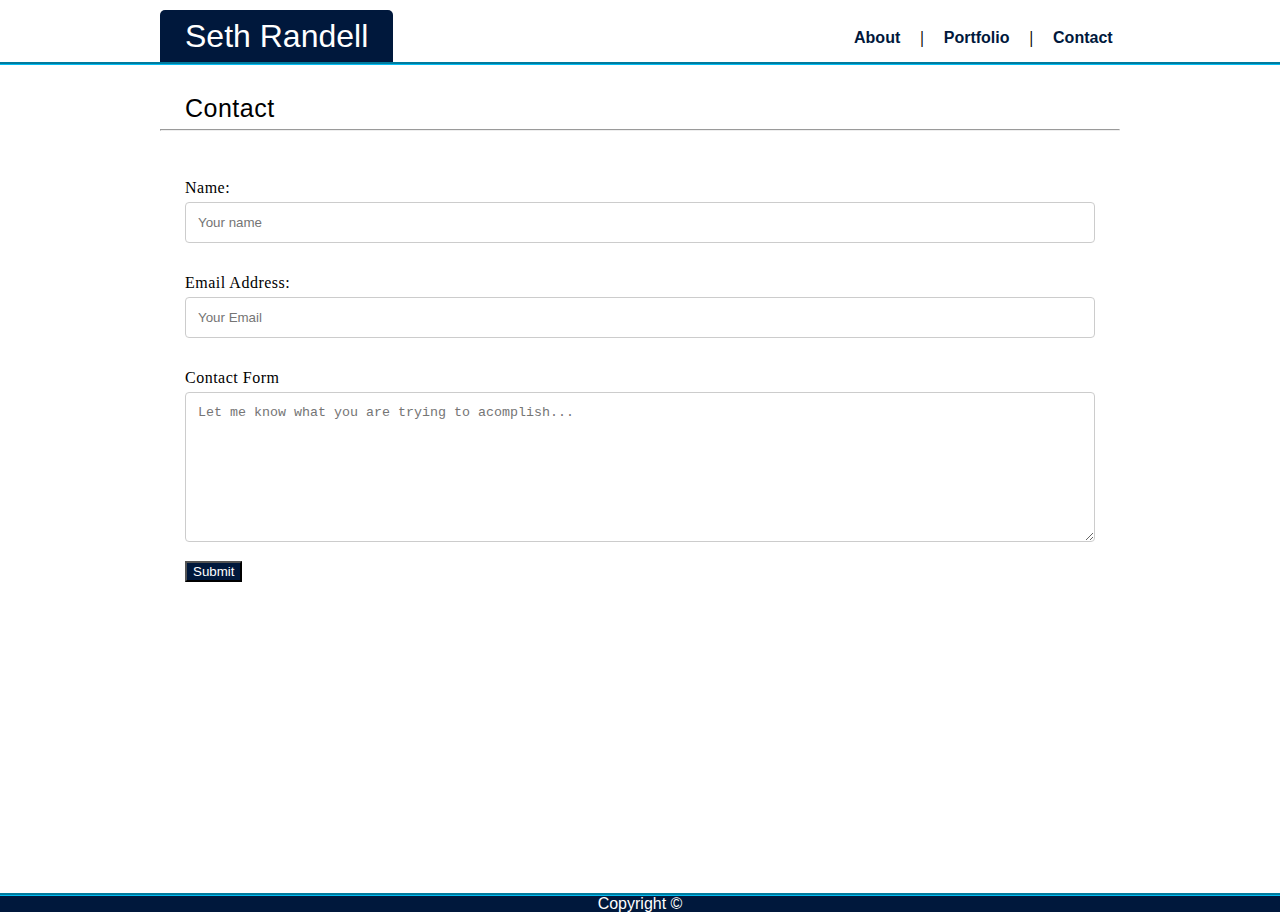
<file: contact.html>
<!DOCTYPE html>
<!--[if lt IE 7]>      <html class="no-js lt-ie9 lt-ie8 lt-ie7"> <![endif]-->
<!--[if IE 7]>         <html class="no-js lt-ie9 lt-ie8"> <![endif]-->
<!--[if IE 8]>         <html class="no-js lt-ie9"> <![endif]-->
<!--[if gt IE 8]><!--> <html class="no-js"> <!--<![endif]-->
    <head>
        <meta charset="utf-8">
        <meta http-equiv="X-UA-Compatible" content="IE=edge">
        <title>Seth Randell - Contact</title>
        <meta name="description" content="">
        <meta name="viewport" content="width=device-width, initial-scale=1">
        <link rel="stylesheet" type="text/css" href="assets/css/reset.css">
        <link rel="stylesheet" type="text/css" href="assets/css/style.css">
    </head>
    <body>
        <div class="container">
            <div class="container-top">
              <div class="name">
              <h1>Seth Randell</h1>
             </div>
              <div class="links">
               <a href="index.html">About</a>&nbsp;| 
               <a href="portfolio.html">Portfolio</a>&nbsp;| 
               <a href="contact.html">Contact</a>&nbsp;
              </div>
              <br>
              <br>
            </div>
            <div class="container-bottom">
                <br>
              <div class="main-text">
            <h2>Contact</h2>
             <hr>
             <br>
             <form action="/action_page.php">
             <label for="name">Name:</label>
             <br>
             <input type="text" id="full_name" name="name" placeholder="Your name">
             <br>
             <br>
             <label for="email_input">Email Address:</label>
             <br>
             <input type="text" name="email" id="email_input" placeholder="Your Email">
             <br>
             <br>
             <label for="subject">Contact Form</label>
             <br>
             <textarea id="message" name="message" placeholder="Let me know what you are trying to acomplish..." style="height:150px"></textarea>
             <br>
             <input type="submit" value="Submit">
            </form>
          </div>
        </div>
        </div>
         <footer class="footer">
         <p>Copyright © </p>
         </footer>

        <!--[if lt IE 7]>
            <p class="browsehappy">You are using an <strong>outdated</strong> browser. Please <a href="#">upgrade your browser</a> to improve your experience.</p>
        <![endif]-->
        
    </div>
    </body>
</html>
</file>
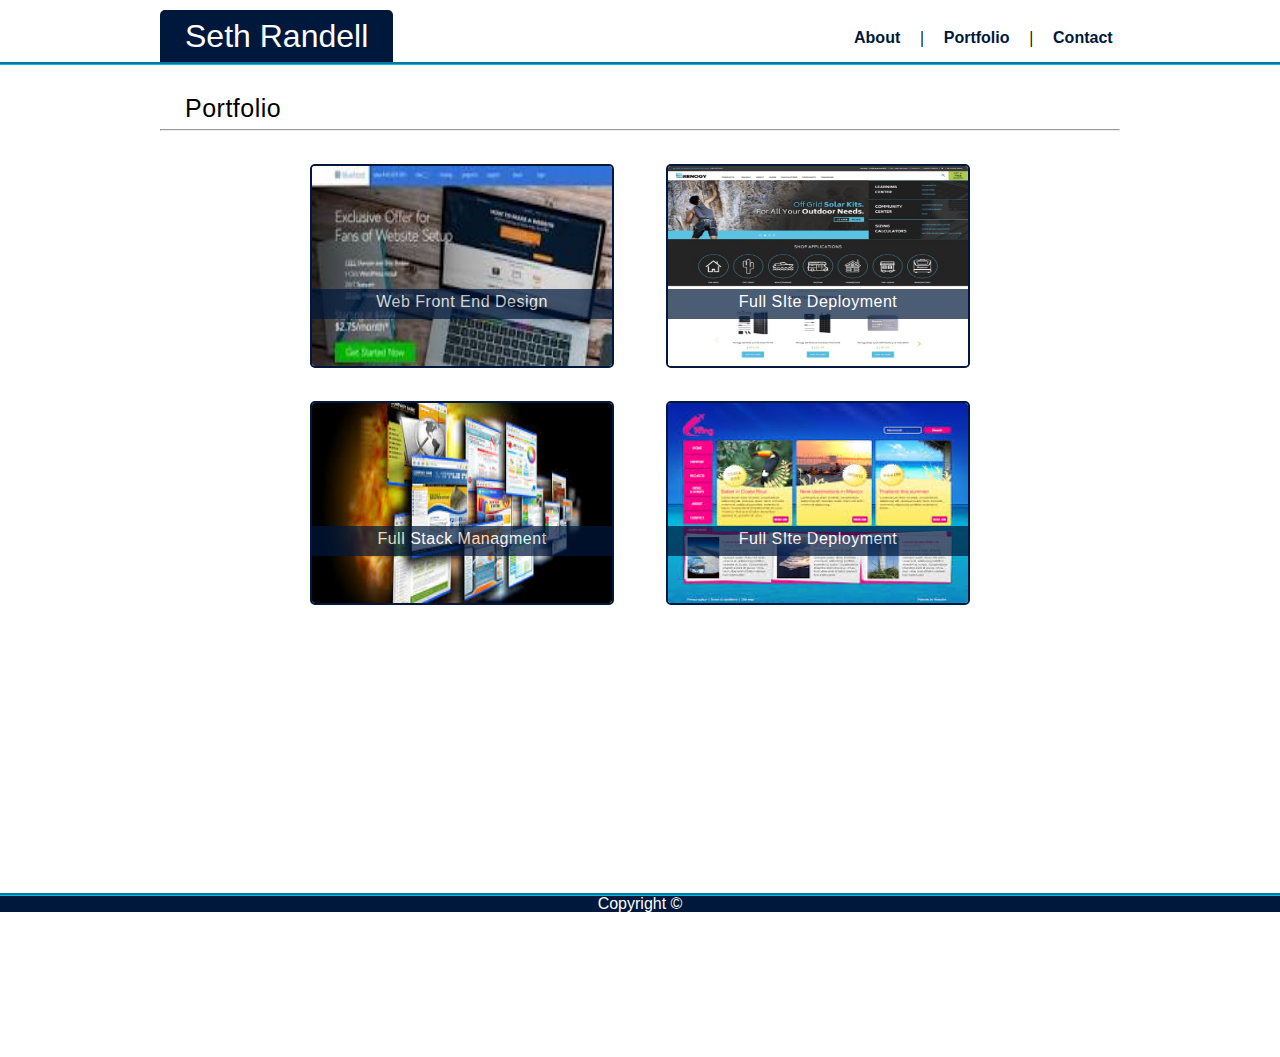
<file: portfolio.html>
<!DOCTYPE html>
<!--[if lt IE 7]>      <html class="no-js lt-ie9 lt-ie8 lt-ie7"> <![endif]-->
<!--[if IE 7]>         <html class="no-js lt-ie9 lt-ie8"> <![endif]-->
<!--[if IE 8]>         <html class="no-js lt-ie9"> <![endif]-->
<!--[if gt IE 8]><!--> <html class="no-js"> <!--<![endif]-->
    <head>
        <meta charset="utf-8">
        <meta http-equiv="X-UA-Compatible" content="IE=edge">
        <title>Seth Randell - Portfolio</title>
        <meta name="description" content="">
        <meta name="viewport" content="width=device-width, initial-scale=1">
        <link rel="stylesheet" type="text/css" href="assets/css/reset.css">
        <link rel="stylesheet" type="text/css" href="assets/css/style.css">
    </head>
    <body>
        <div class="container">
        <div class="container-top">
        <div class="name">
            <h1>Seth Randell</h1>
        </div>
        <div class="links">
            <a href="index.html">About</a>&nbsp;| 
            <a href="portfolio.html">Portfolio</a>&nbsp;| 
            <a href="contact.html">Contact</a>&nbsp;
        </div>
        <br>
        <br>
        </div>
        <div class="container-bottom">
          <br>
          <div class="main-text">
            <h2>Portfolio</h2>
            <hr>
            <img class="image-left" src="assets/img/portfolio/image1.jpg"  width="300" height="200"alt="">
            <p class="text-left">Web Front End Design</p>
            <img class="image-left" src="assets/img/portfolio/image2.jpg"  width="300" height="200"alt="">
            <p class="text-left">Full Stack Managment</p>
            <img class="image-right" src="assets/img/portfolio/image3.jpg"  width="300" height="200"alt="">
            <p class="text-right">Full SIte Deployment</p>
            <img class="image-right" src="assets/img/portfolio/image4.jpg"  width="300" height="200"alt="">
            <p class="text-right">Full SIte Deployment</p>
        </div>
        </div>
        <!-- </div> -->
        <footer class="footer">
        <p>Copyright © </p>
        </footer>
        <!--[if lt IE 7]>
            <p class="browsehappy">You are using an <strong>outdated</strong> browser. Please <a href="#">upgrade your browser</a> to improve your experience.</p>
        <![endif]-->
    </body>
</html>
</file>
<file: assets/css/style.css>
body{
    margin: 0;
}

}
li {
    font-family: Arial, Helvetica, sans-serif;
    margin-left: 25px;
}
p {
    font-family: Arial, Helvetica, sans-serif;
}

ul {
    list-style-type: circle;
    line-height: 1.6;
    margin-left: 30px;
    font-family: Arial, Helvetica, sans-serif;
}

a {
    color: #00183C;
    font-family: Arial, Helvetica, sans-serif;
    text-decoration: none;
}
.container {
    background-color: white;
    margin-top: 10px;
   
}
.container-top{
    background-color: white;
    width:  960px;
    margin: 0 auto;
}
h1 {
    font-size: 32px;
    font-family: Arial, Helvetica, sans-serif;
    color: white;
}
h2 {
    font-size: 25px;
    font-family: Arial, Helvetica, sans-serif;
    margin-left: 25px;
    padding-top: 15px;
}

h3 {
    font-family: Arial, Helvetica, sans-serif;
    font-size: 25px;
}
.name {
    border-radius: 5px 5px 0 0;
    background-color: #00183C;
    padding-top: 10px;
    padding-bottom: 10px;
    padding-left: 25px;
    padding-right: 25px;
    float: left;
    position: relative;
    left: 0;
}

input[type=text], select, textarea {
    width: 100%;
    padding: 12px;
    border: 1px solid #ccc;
    border-radius: 4px;
    box-sizing: border-box;
    margin-top: 6px;
    margin-bottom: 16px;
    resize: vertical;
}

input[type=submit] {
    background-color: #00183C;
    color: white;
}
a:hover {
    color: mediumblue;
}


.links {
    /* background-color: greenyellow; */
    margin-top: 20px;
    float: left;
    position: relative;
    left: 48%;
    word-spacing: 1em;
    white-space:nowrap;
    font-weight: bold;
}

.profile {
    float: left;
    padding: 1px;
    margin: 15px;
    border-radius: 5px;
    border: 2px solid;
    border-color: #00183C;
}

.image-left {
    position: relative;
    top: 25px;
    left: 150px;
    border-radius: 5px;
    border: 2px solid;
    border-color: #00183C;
}
.text-left {
    padding-top: 5px;
    text-align: center;
    color: white;
    position: relative;
    top: -57px;
    left: 152px;
    height: 25px;
    width: 300px;
    background-color: #00183C;
    opacity: .7;
}

.image-right {
    position: relative;
    top: -449px;
    left: 506px;
    border-radius: 5px;
    border: 2px solid;
    border-color: #00183C;
}

.text-right {
    padding-top: 5px;
    text-align: center;
    color: white;
    position: relative;
    top: -531px;
    left: 508px;
    height: 25px;
    width: 300px;
    background-color: #00183C;
    opacity: .7;
}
.about-me {
    text-indent: 70px;
    line-height: 1.6;
    margin-top: 25px;
    margin-left: 25px;
    margin-bottom: 50px;
}
.container-bottom {
    background-image: url('https://marketingweek.imgix.net/content/uploads/2017/05/12103940/Coding-featured.jpg');
    min-height: 92vh;
    margin: 0;
    background-size: cover;
    border-top-style: groove;
    border-top-width: .2em;
    border-color: #03BCF2;
    margin-top: 20px;
}

.main-text{
    border-radius: 5px;
    letter-spacing: .5px;
    border-style: outset;
    text-overflow: unset;
    clear: left;
    background-color: white;
    width:  960px;
    height: 600px;
    margin: 0 auto;
    border-style:  groove;
    border-color: #00183C;
}

form {
    margin: 25px;
}

.footer {
    position: relative;
    bottom: 0;
    width: 100%;
    background-color: #00183C;
    color: white;
    text-align: center;
    border-top-style: groove;
    border-top-width: .2em;
    border-color: #03BCF2;
 }
</file>
